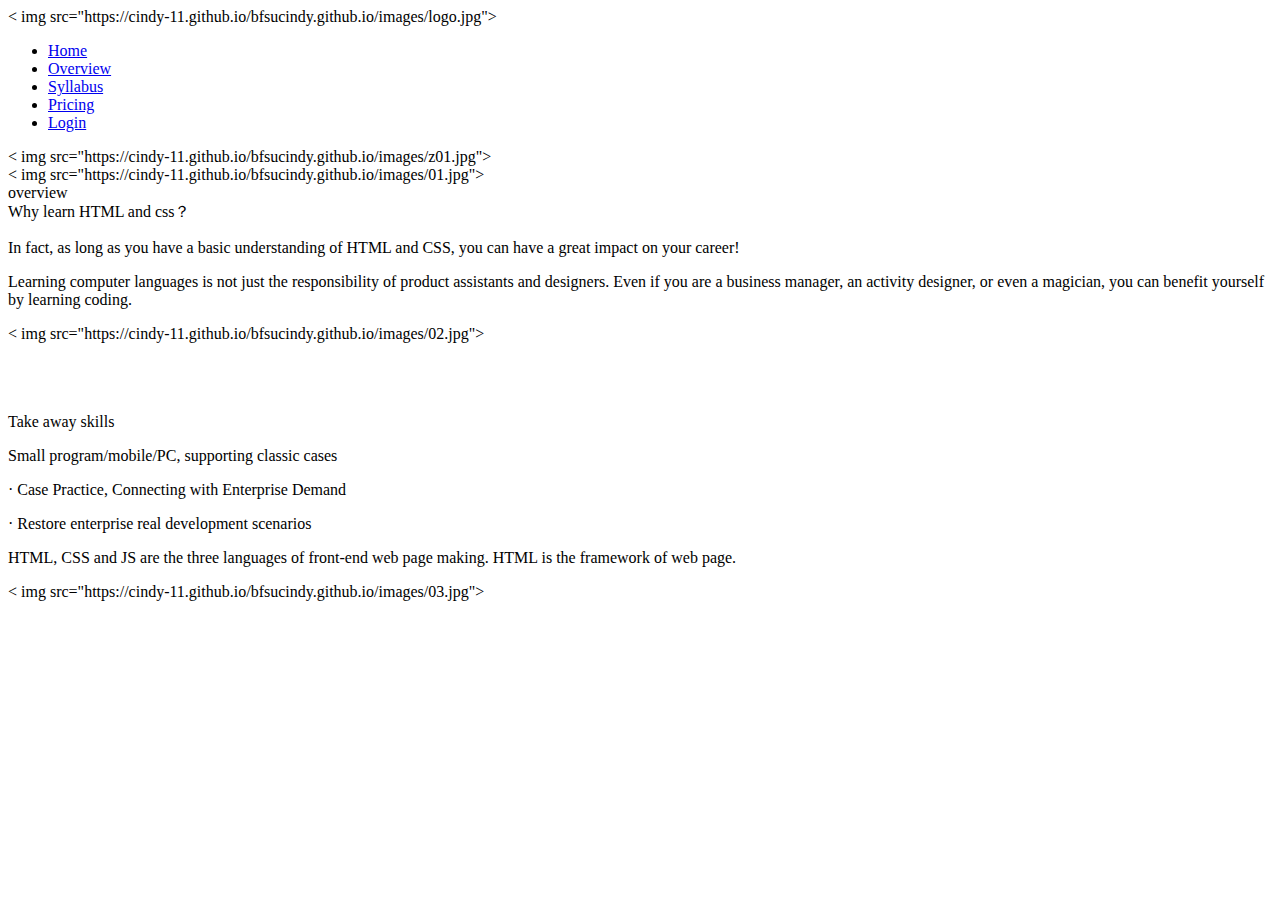
<file: overview.html>
<!DOCTYPE html>
<html>
<head>
	<title>overview</title>
	<meta charset="utf-8" />
	<link rel="stylesheet" type="text/css" href="https://cindy-11.github.io/bfsucindy.github.io/css/index.css">
	<link rel="stylesheet" type="text/css" href="https://cindy-11.github.io/bfsucindy.github.io/css/left.css">
</head>
<body>
	<div class="quan">
		<div class="left">
			<div class="imgtop">
				< img src="https://cindy-11.github.io/bfsucindy.github.io/images/logo.jpg">
			</div>
			<div class="nav">
				<ul>
					<li><a href="index.html">Home</a></li>
					<li><a href="overview.html">Overview</a></li>
					<li><a href="Syllabus.html">Syllabus</a></li>
					<li><a href="#">Pricing</a></li>
					<li><a href="#">Login</a></li>
				</ul>
			</div>
			<div class="bot">
				< img src="https://cindy-11.github.io/bfsucindy.github.io/images/z01.jpg">
			</div>
		</div>

		<div class="right">

			<div class="rahtop">
				< img src="https://cindy-11.github.io/bfsucindy.github.io/images/01.jpg">
			</div>

			<div class="rtop">
				<span>overview</span>
			</div>

			<div class="food">
				<div class="foodfl">
					<span>Why learn HTML and css？</span>
					<p>In fact, as long as you have a basic understanding of HTML and CSS, you can have a great impact on your career!</p>
					<p>Learning computer languages is not just the responsibility of product assistants and designers. Even if you are a business manager, an activity designer, or even a magician, you can benefit yourself by learning coding.</p>
				</div>
				<div class="foodri">
					< img src="https://cindy-11.github.io/bfsucindy.github.io/images/02.jpg">
				</div>
			</div>


			<div class="food" style="margin-top: 70px;">
				<div class="foodfl">
					<span>Take away skills</span>
					

<p>Small program/mobile/PC, supporting classic cases</p>

<p>· Case Practice, Connecting with Enterprise Demand</p>

<p>· Restore enterprise real development scenarios</p>
<P>HTML, CSS and JS are the three languages of front-end web page making. HTML is the framework of web page.</P>

				</div>
				<div class="foodri">
					< img src="https://cindy-11.github.io/bfsucindy.github.io/images/03.jpg">
				</div>
			</div>

		</div>



	</div>
</body>
</file>
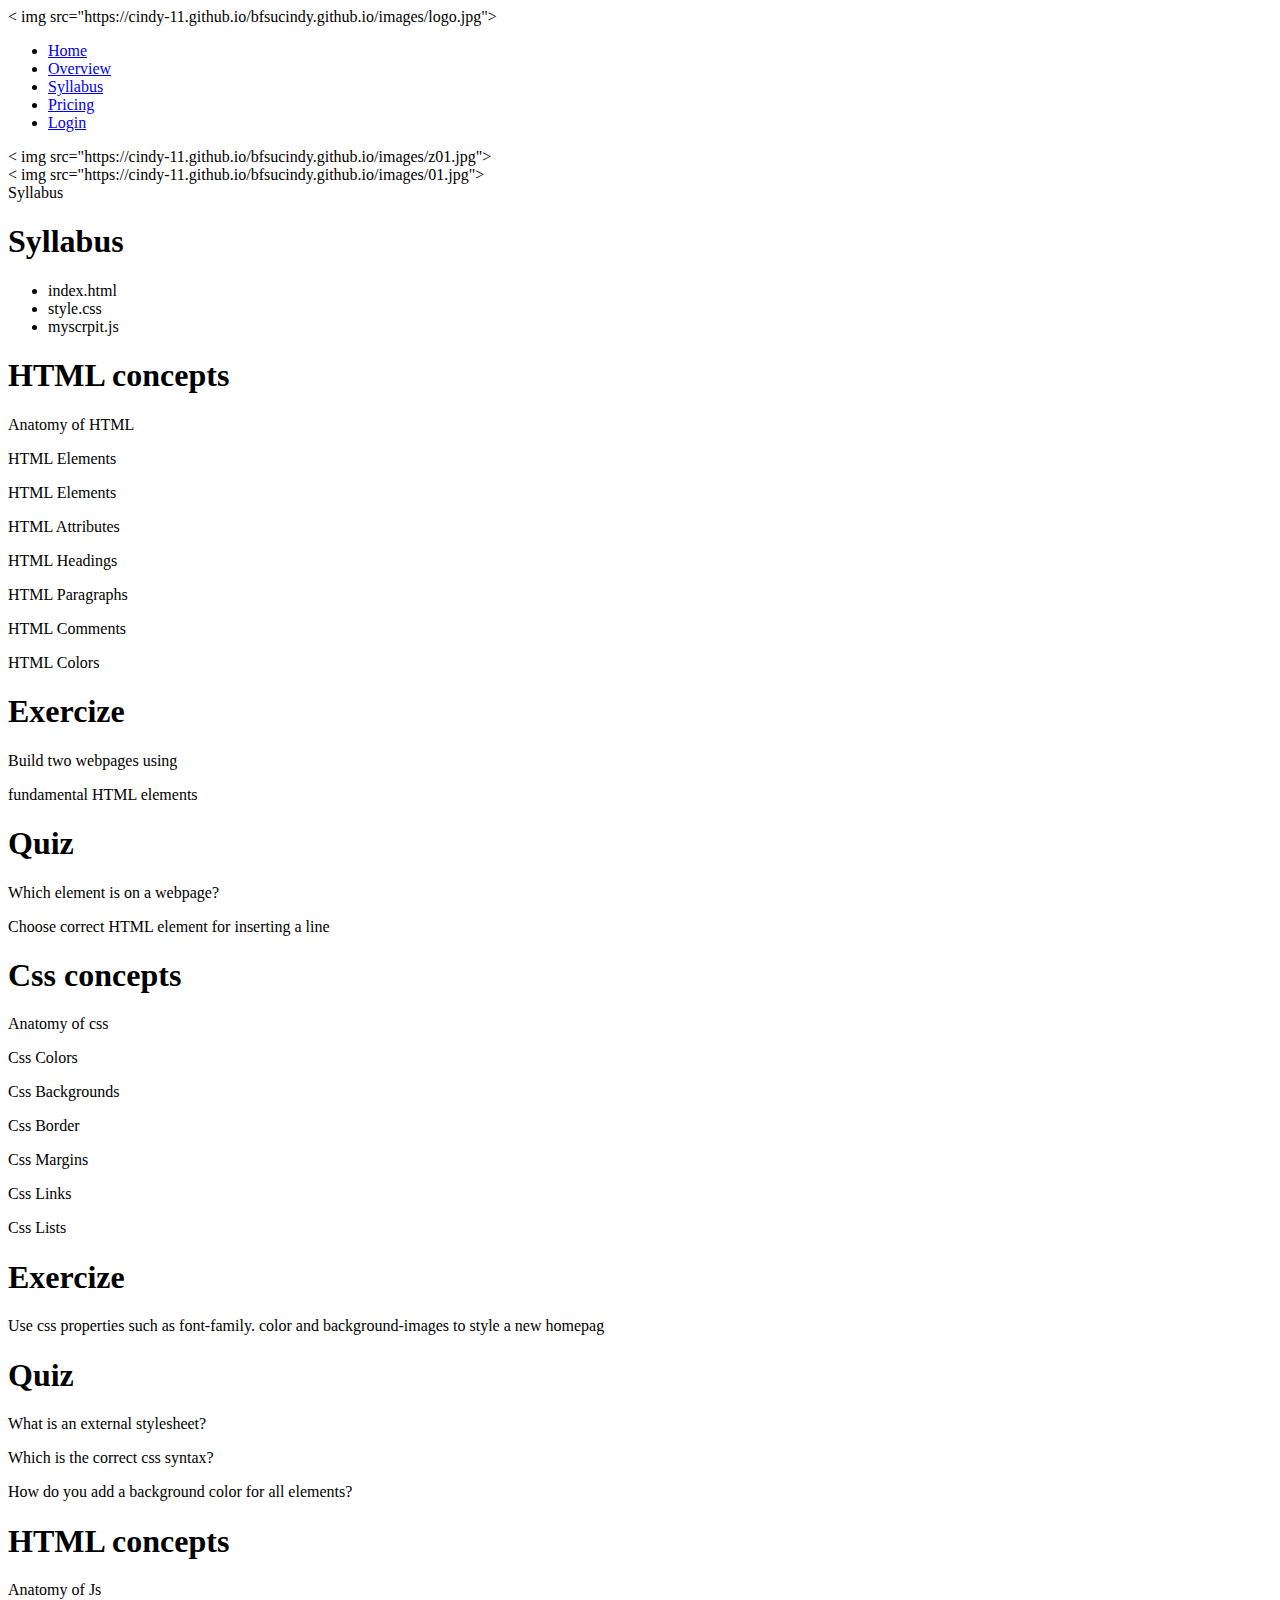
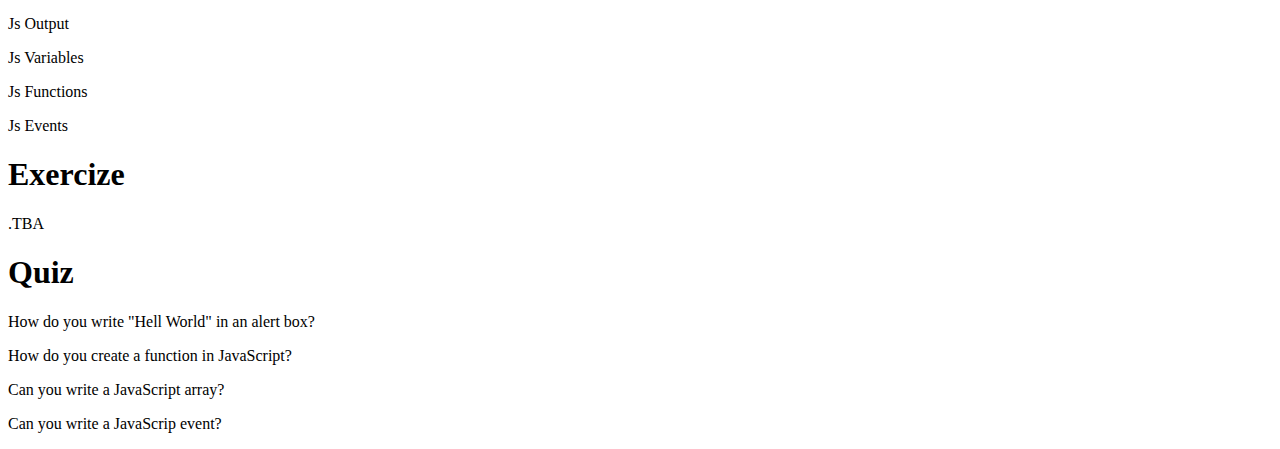
<file: Syllabus.html>
<!DOCTYPE html>
<html>
<head>
	<title>Syllabus</title>
	<meta charset="utf-8" />
	<link rel="stylesheet" type="text/css" href="https://cindy-11.github.io/bfsucindy.github.io/css/index.css">
	<link rel="stylesheet" type="text/css" href="https://cindy-11.github.io/bfsucindy.github.io/css/left.css">
</head>
<body>
	<div class="quan">
		<div class="left">
			<div class="imgtop">
				< img src="https://cindy-11.github.io/bfsucindy.github.io/images/logo.jpg">
			</div>
			<div class="nav">
				<ul>
					<li><a href="index.html">Home</a></li>
					<li><a href="overview.html">Overview</a></li>
					<li><a href="Syllabus.html">Syllabus</a></li>
					<li><a href="#">Pricing</a></li>
					<li><a href="#">Login</a></li>
				</ul>
			</div>
			<div class="bot">
				< img src="https://cindy-11.github.io/bfsucindy.github.io/images/z01.jpg">
			</div>
		</div>

		<div class="right">

			<div class="rahtop">
				< img src="https://cindy-11.github.io/bfsucindy.github.io/images/01.jpg">
			</div>

			<div class="rtop">
				<span>Syllabus</span>
			</div>

			<div class="rzbtn">
				<h1>Syllabus</h1>
                <div class="xian"></div>
                <div class="bx1">
                <ul>
                <li>index.html</li>
                <li>style.css</li>
                <li class="mar0">myscrpit.js</li>
                </ul>
                </div>
                <div class="xian2"></div>
                <div class="bx2">
                <div class="bx2-box01">
                <h1>HTML concepts</h1>
                <p>Anatomy of HTML</p>
               <p> HTML Elements</p>
<p>HTML Elements</p>
<p>HTML Attributes</p>
<p>HTML Headings</p>
<p>HTML Paragraphs</p>
<p>HTML Comments</p>
<p>HTML Colors</p>

 <h1>Exercize</h1>
 
<p>Build two webpages using</p>
<p>fundamental HTML elements</p>
 <h1>Quiz</h1>
<p> Which element is  on a webpage?</p>
<p>Choose correct HTML element for inserting a line</p>

                </div>
                          <div class="bx2-box01">
                <h1>Css concepts</h1>
                <p>Anatomy of css</p>
               <p>Css Colors</p>

<p>Css Backgrounds</p>

<p>Css Border</p>

<p>Css Margins</p>

<p>Css Links</p>

<p>Css Lists</p>

 <h1>Exercize</h1>
 
<p>Use css properties such as font-family. color and background-images to style a new homepag</p>

 <h1>Quiz</h1>
<p>What is an external stylesheet?</p>
<p>Which is the correct css syntax?</p>
<p>How do you add a background color for all  elements?</p>

                </div>
                           <div class="bx2-box01">
                <h1>HTML concepts</h1>
<p>Anatomy of Js</p>

<p>Js Output</p>

<p>Js Variables</p>

<p>Js Functions</p>

<p>Js Events</p>

 <h1>Exercize</h1>
 
<p>.TBA</p>

 <h1>Quiz</h1>
<p> How do you write "Hell World" in an alert box?</p>
<p> How do you create a function in JavaScript?</p>
<p> Can you write a JavaScript array?</p>
<p> Can you write a JavaScrip event?</p>

                </div> 
                
                
                </div>
			</div>

			



	</div>
</body>
</file>
